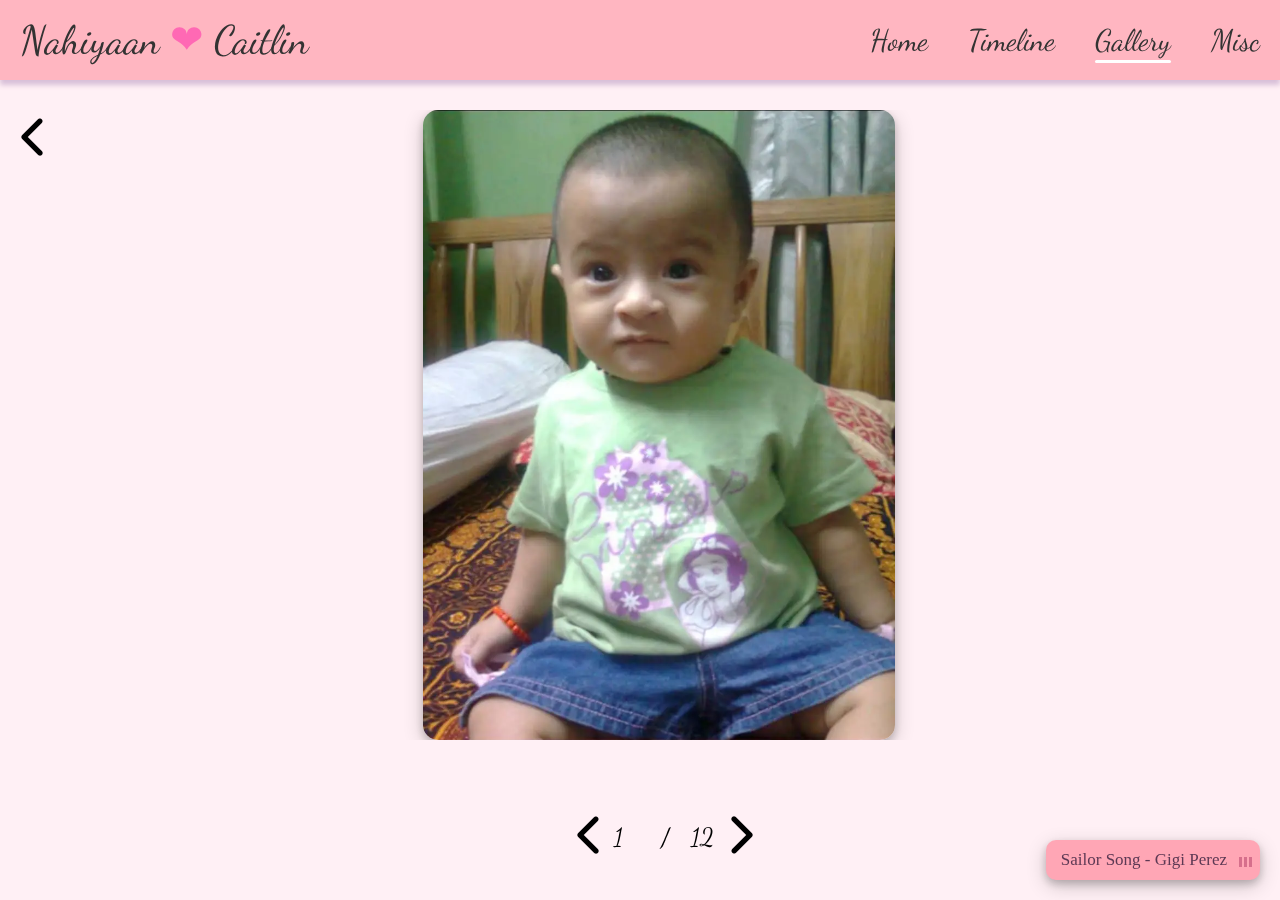
<file: gallery/baby_caitlin/index.html>
<!DOCTYPE html>

<head>
	<title>Chuchu & Yaana</title>
	<link rel="stylesheet" href="../style.css">
	<link rel="stylesheet" href="../../nav.css">
	<link rel="shortcut icon" href="https://cdn-editing-temp.picsart.com/editing-temp-landings/ece1ff8a-1048-4bb0-8c7f-d0a446b5504c.png">
	<link href="https://fonts.googleapis.com/css2?family=Dancing+Script&display=swap" rel="stylesheet">

</head>

<body>
	<div class="hearts-container">
	  <div class="heart"></div>
	  <div class="heart"></div>
	  <div class="heart"></div>
	  <div class="heart"></div>
	  <div class="heart"></div>
	  <div class="heart"></div>
	  <div class="heart"></div>
	  <div class="heart"></div>
	  <div class="heart"></div>
	  <div class="heart"></div>
	  <div class="heart"></div>
	  <div class="heart"></div>
	  <div class="heart"></div>
	  <div class="heart"></div>
	  <div class="heart"></div>
	  <div class="heart"></div>
	  <div class="heart"></div>
	  <div class="heart"></div>
	  <div class="heart"></div>
	  <div class="heart"></div>
	</div>

	<!--Nahiyaan &#10084; Caitlin-->
	<div id="nav">
		<div id="title"><span style="font-size: 40px;">Nahiyaan <span style='color: #FF69B4;'>&#10084;</span> Caitlin</span></div>
		<a href="../../home.html">
			<div id="home" class="nav-items">Home</div>
		</a>
		<a href="../../timeline.html">
			<div id="timeline" class="nav-items">Timeline</div>
		</a>
		<a href="../../gallery.html">
			<div id="gallery" class="nav-items">Gallery</div>
		</a>
		<a href="../../misc.html">
			<div id="misc" class="nav-items">Misc</div>
		</a>
	</div>

	<a id="back-btn" href="../../gallery.html">
		<div></div>
	</a>

	<div id="image-container">
		<img id="loading-placeholder" src="../loading.gif">
		<img id="image">
	</div>

	<script src="script.js"></script>


	<button id="previous-image" onclick="prev_image()"></button>
	<span id="current-image"></span>
	<span id="sep">/</span>
	<span id="total-image"></span>
	<button id="next-image" onclick="next_image()"></button>

	<div class="music-widget" onclick="control()">
	  <div class="music-info">
	    <span id="song-name">It Was Love At First Sight</span>
	    <div class="eq-bars" id="eqBars">
	      <span></span><span></span><span></span>
	    </div>
	  </div>
	</div>
	<audio id="bgMusic" autoplay loop volume=0.5><source src="../../music.mp3"></audio>
	<script src="../../bgMusic.js"></script>
	
</body>
</file>
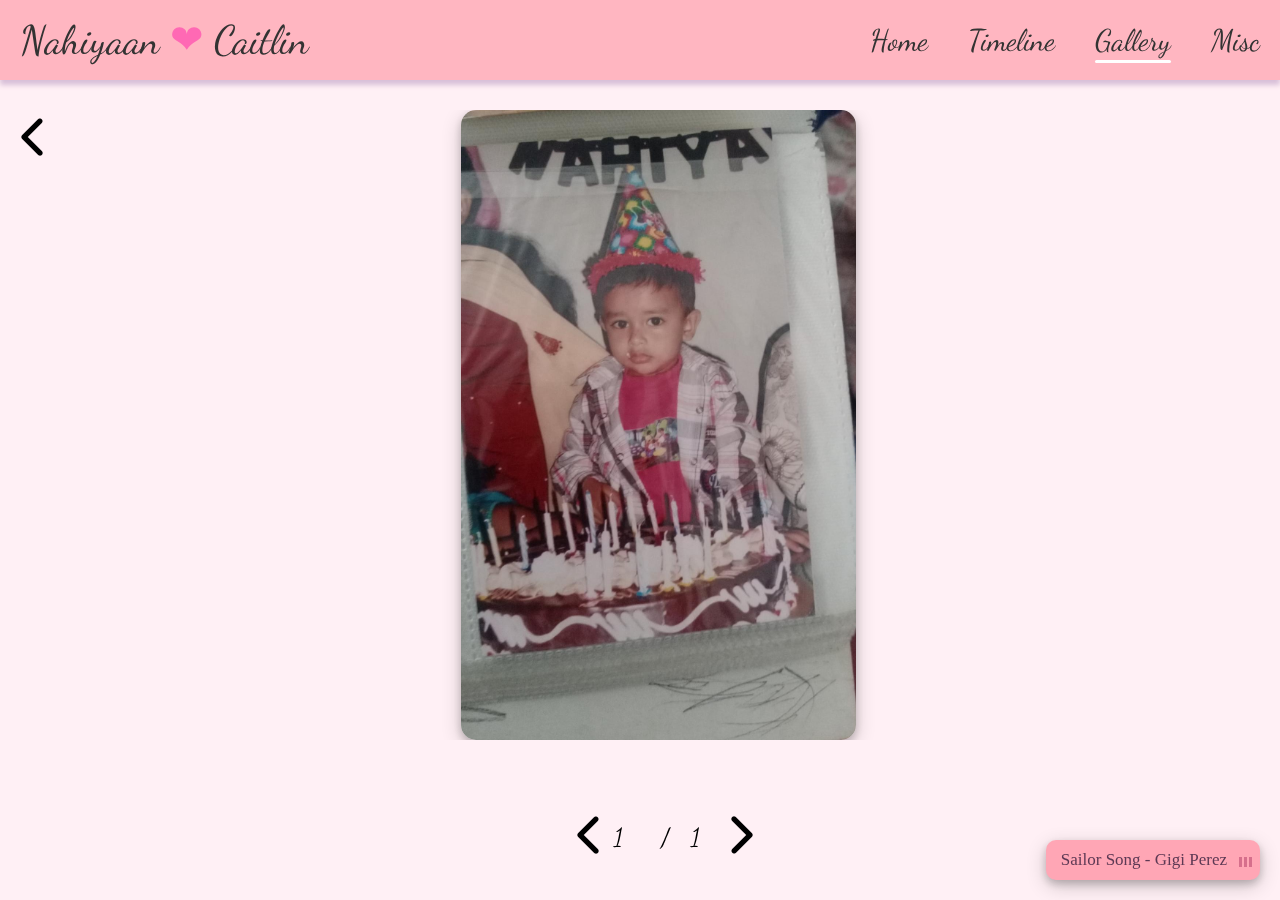
<file: gallery/baby_nahiyaan/index.html>
<!DOCTYPE html>

<head>
	<title>Chuchu & Yaana</title>
	<link rel="stylesheet" href="../style.css">
	<link rel="stylesheet" href="../../nav.css">
	<link rel="shortcut icon" href="https://cdn-editing-temp.picsart.com/editing-temp-landings/ece1ff8a-1048-4bb0-8c7f-d0a446b5504c.png">
	<link href="https://fonts.googleapis.com/css2?family=Dancing+Script&display=swap" rel="stylesheet">

</head>

<body>
	<div class="hearts-container">
	  <div class="heart"></div>
	  <div class="heart"></div>
	  <div class="heart"></div>
	  <div class="heart"></div>
	  <div class="heart"></div>
	  <div class="heart"></div>
	  <div class="heart"></div>
	  <div class="heart"></div>
	  <div class="heart"></div>
	  <div class="heart"></div>
	  <div class="heart"></div>
	  <div class="heart"></div>
	  <div class="heart"></div>
	  <div class="heart"></div>
	  <div class="heart"></div>
	  <div class="heart"></div>
	  <div class="heart"></div>
	  <div class="heart"></div>
	  <div class="heart"></div>
	  <div class="heart"></div>
	</div>

	<!--Nahiyaan &#10084; Caitlin-->
	<div id="nav">
		<div id="title"><span style="font-size: 40px;">Nahiyaan <span style='color: #FF69B4;'>&#10084;</span> Caitlin</span></div>
		<a href="../../home.html">
			<div id="home" class="nav-items">Home</div>
		</a>
		<a href="../../timeline.html">
			<div id="timeline" class="nav-items">Timeline</div>
		</a>
		<a href="../../gallery.html">
			<div id="gallery" class="nav-items">Gallery</div>
		</a>
		<a href="../../misc.html">
			<div id="misc" class="nav-items">Misc</div>
		</a>
	</div>

	<a id="back-btn" href="../../gallery.html">
		<div></div>
	</a>

	<div id="image-container">
		<img id="loading-placeholder" src="../loading.gif">
		<img id="image">
	</div>

	<script src="script.js"></script>


	<button id="previous-image" onclick="prev_image()"></button>
	<span id="current-image"></span>
	<span id="sep">/</span>
	<span id="total-image"></span>
	<button id="next-image" onclick="next_image()"></button>

	<div class="music-widget" onclick="control()">
	  <div class="music-info">
	    <span id="song-name">It Was Love At First Sight</span>
	    <div class="eq-bars" id="eqBars">
	      <span></span><span></span><span></span>
	    </div>
	  </div>
	</div>
	<audio id="bgMusic" autoplay loop volume=0.5><source src="../../music.mp3"></audio>
	<script src="../../bgMusic.js"></script>

</body>
</file>
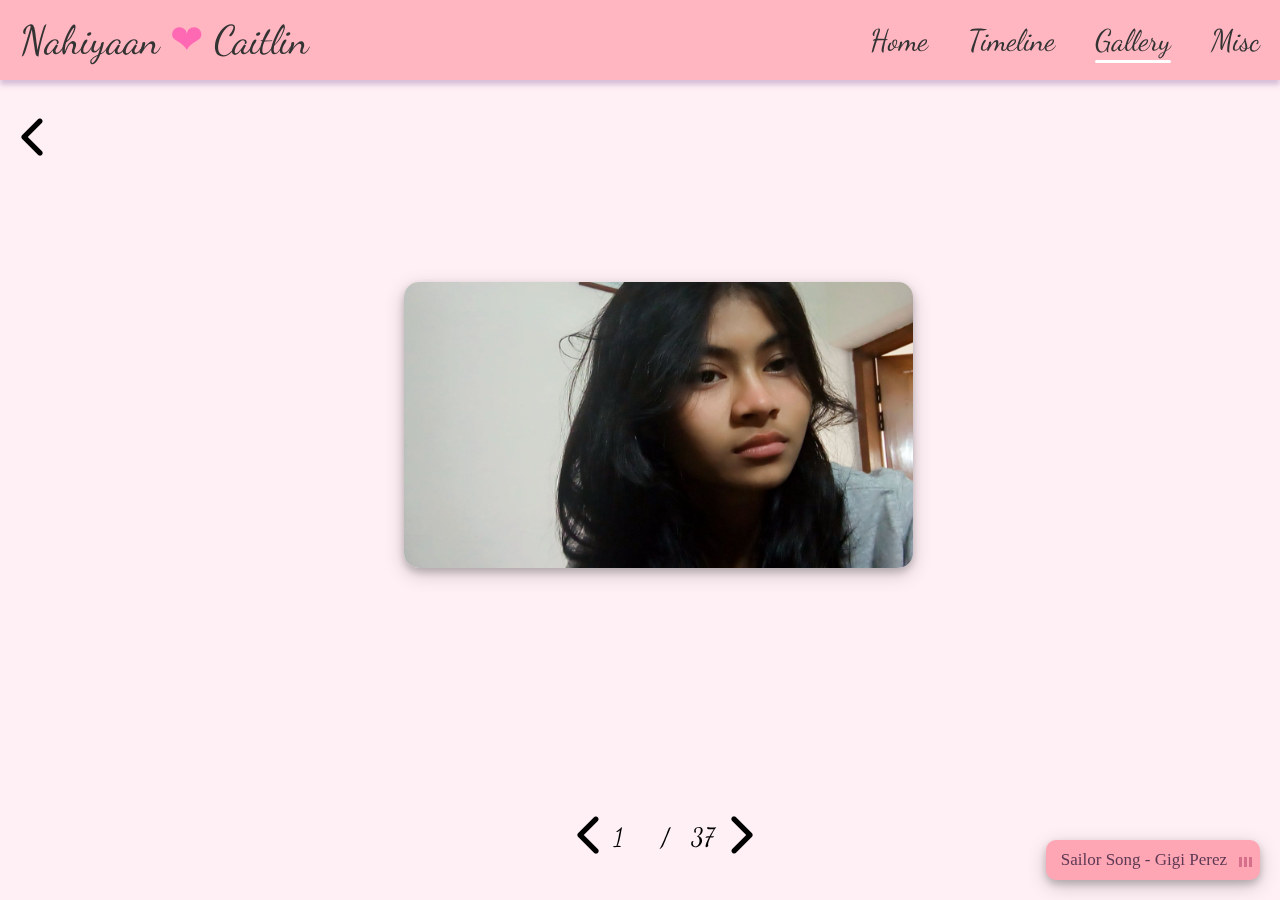
<file: gallery/caitlin/index.html>
<!DOCTYPE html>

<head>
	<title>Chuchu & Yaana</title>
	<link rel="stylesheet" href="../style.css">
	<link rel="stylesheet" href="../../nav.css">
	<link rel="shortcut icon" href="https://cdn-editing-temp.picsart.com/editing-temp-landings/ece1ff8a-1048-4bb0-8c7f-d0a446b5504c.png">
	<link href="https://fonts.googleapis.com/css2?family=Dancing+Script&display=swap" rel="stylesheet">

</head>

<body>
	<div class="hearts-container">
	  <div class="heart"></div>
	  <div class="heart"></div>
	  <div class="heart"></div>
	  <div class="heart"></div>
	  <div class="heart"></div>
	  <div class="heart"></div>
	  <div class="heart"></div>
	  <div class="heart"></div>
	  <div class="heart"></div>
	  <div class="heart"></div>
	  <div class="heart"></div>
	  <div class="heart"></div>
	  <div class="heart"></div>
	  <div class="heart"></div>
	  <div class="heart"></div>
	  <div class="heart"></div>
	  <div class="heart"></div>
	  <div class="heart"></div>
	  <div class="heart"></div>
	  <div class="heart"></div>
	</div>

	<!--Nahiyaan &#10084; Caitlin-->
	<div id="nav">
		<div id="title"><span style="font-size: 40px;">Nahiyaan <span style='color: #FF69B4;'>&#10084;</span> Caitlin</span></div>
		<a href="../../home.html">
			<div id="home" class="nav-items">Home</div>
		</a>
		<a href="../../timeline.html">
			<div id="timeline" class="nav-items">Timeline</div>
		</a>
		<a href="../../gallery.html">
			<div id="gallery" class="nav-items">Gallery</div>
		</a>
		<a href="../../misc.html">
			<div id="misc" class="nav-items">Misc</div>
		</a>
	</div>

	<a id="back-btn" href="../../gallery.html">
		<div></div>
	</a>

	<div id="image-container">
		<img id="loading-placeholder" src="../loading.gif">
		<img id="image">
	</div>

	<script src="script.js"></script>


	<button id="previous-image" onclick="prev_image()"></button>
	<span id="current-image"></span>
	<span id="sep">/</span>
	<span id="total-image"></span>
	<button id="next-image" onclick="next_image()"></button>
	
	<div class="music-widget" onclick="control()">
	  <div class="music-info">
	    <span id="song-name">It Was Love At First Sight</span>
	    <div class="eq-bars" id="eqBars">
	      <span></span><span></span><span></span>
	    </div>
	  </div>
	</div>
	<audio id="bgMusic" autoplay loop volume=0.5><source src="../../music.mp3"></audio>
	<script src="../../bgMusic.js"></script>
</body>
</file>
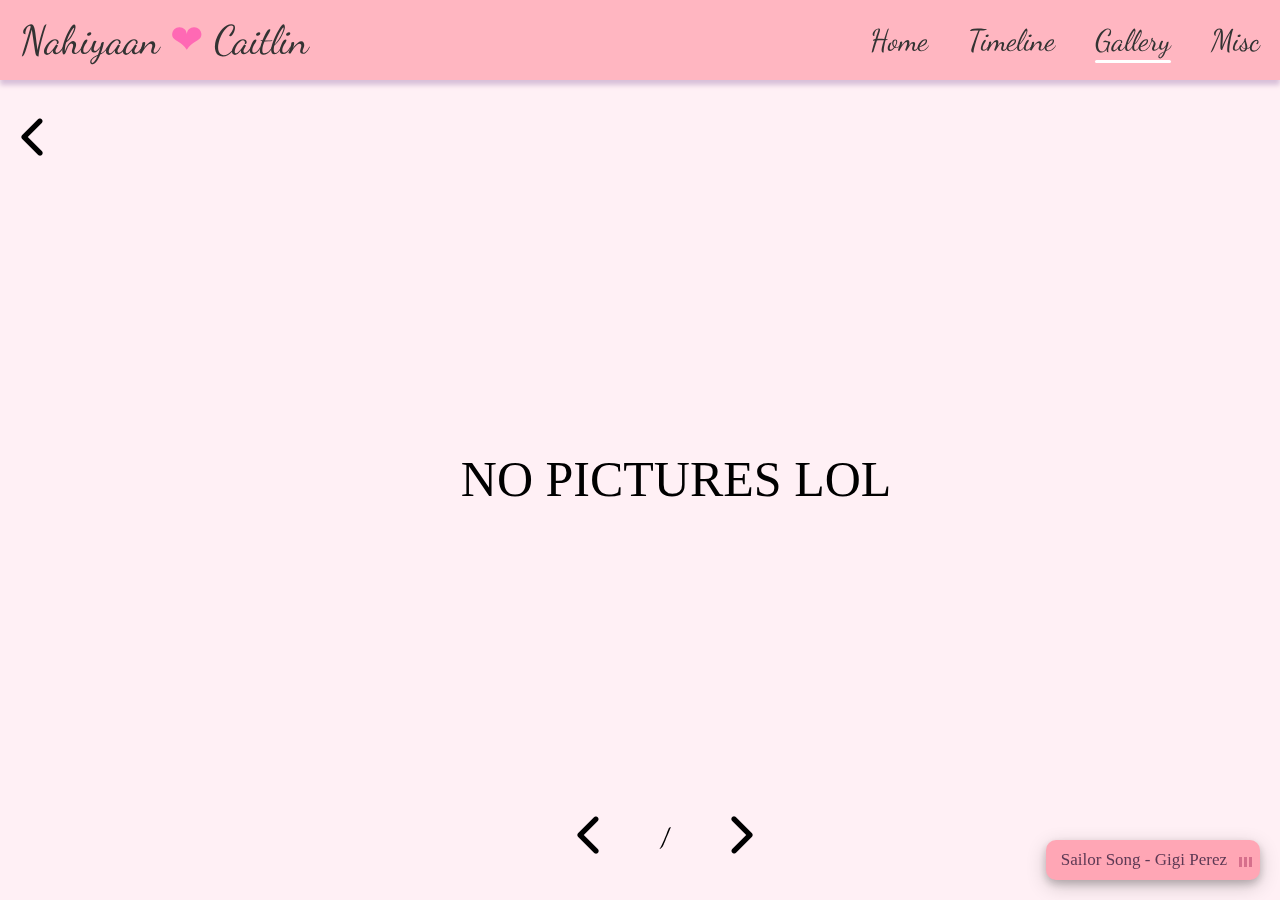
<file: gallery/nahiyaan/index.html>
<!DOCTYPE html>

<head>
	<title>Chuchu & Yaana</title>
	<link rel="stylesheet" href="../style.css">
	<link rel="stylesheet" href="../../nav.css">
	<link rel="shortcut icon" href="https://cdn-editing-temp.picsart.com/editing-temp-landings/ece1ff8a-1048-4bb0-8c7f-d0a446b5504c.png">
	<link href="https://fonts.googleapis.com/css2?family=Dancing+Script&display=swap" rel="stylesheet">

</head>

<body>
	<div class="hearts-container">
	  <div class="heart"></div>
	  <div class="heart"></div>
	  <div class="heart"></div>
	  <div class="heart"></div>
	  <div class="heart"></div>
	  <div class="heart"></div>
	  <div class="heart"></div>
	  <div class="heart"></div>
	  <div class="heart"></div>
	  <div class="heart"></div>
	  <div class="heart"></div>
	  <div class="heart"></div>
	  <div class="heart"></div>
	  <div class="heart"></div>
	  <div class="heart"></div>
	  <div class="heart"></div>
	  <div class="heart"></div>
	  <div class="heart"></div>
	  <div class="heart"></div>
	  <div class="heart"></div>
	</div>

	<!--Nahiyaan &#10084; Caitlin-->
	<div id="nav">
		<div id="title"><span style="font-size: 40px;">Nahiyaan <span style='color: #FF69B4;'>&#10084;</span> Caitlin</span></div>
		<a href="../../home.html">
			<div id="home" class="nav-items">Home</div>
		</a>
		<a href="../../timeline.html">
			<div id="timeline" class="nav-items">Timeline</div>
		</a>
		<a href="../../gallery.html">
			<div id="gallery" class="nav-items">Gallery</div>
		</a>
		<a href="../../misc.html">
			<div id="misc" class="nav-items">Misc</div>
		</a>
	</div>

	<a id="back-btn" href="../../gallery.html">
		<div></div>
	</a>

	<!--<div id="image-container">
		<img id="loading-placeholder" src="../loading.gif">
		<img id="image">
	</div>!-->
	<div style="font-size: 50px; text-align: center; font-family: 'Cormorant Garamond', serif; position: absolute; margin: auto; top: 50%; bottom: 50%; left: 36%;">NO PICTURES LOL</div>

	<script src="script.js"></script>


	<button id="previous-image" onclick="prev_image()"></button>
	<span id="current-image"></span>
	<span id="sep">/</span>
	<span id="total-image"></span>
	<button id="next-image" onclick="next_image()"></button>
	

	<div class="music-widget" onclick="control()">
	  <div class="music-info">
	    <span id="song-name">It Was Love At First Sight</span>
	    <div class="eq-bars" id="eqBars">
	      <span></span><span></span><span></span>
	    </div>
	  </div>
	</div>
	<audio id="bgMusic" autoplay loop volume=0.5><source src="../../music.mp3"></audio>
	<script src="../../bgMusic.js"></script>

</body>
</file>
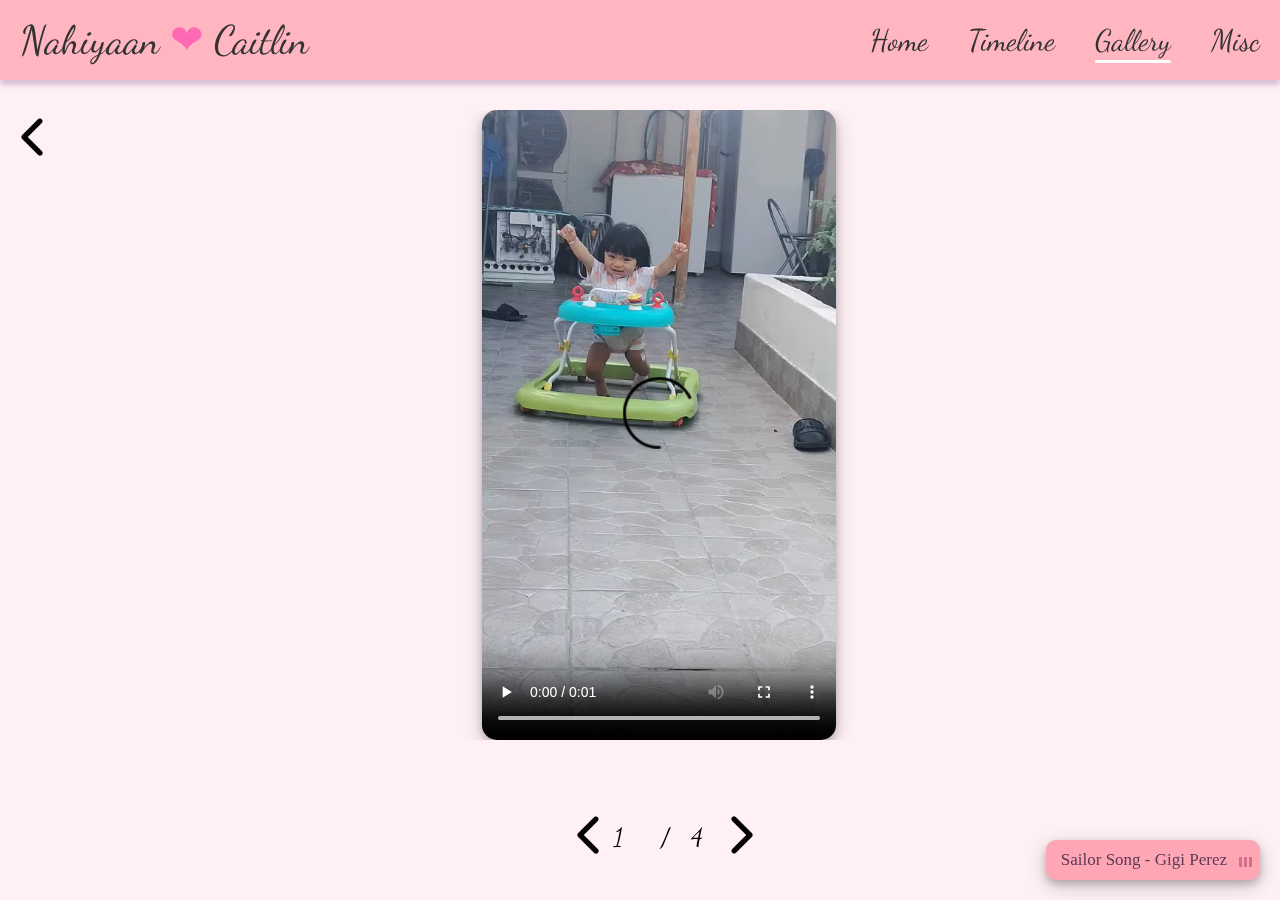
<file: gallery/videos/index.html>
<!DOCTYPE html>

<head>
	<title>Chuchu & Yaana</title>
	<link rel="stylesheet" href="../style.css">
	<link rel="stylesheet" href="../../nav.css">
	<link rel="shortcut icon" href="https://cdn-editing-temp.picsart.com/editing-temp-landings/ece1ff8a-1048-4bb0-8c7f-d0a446b5504c.png">
	<link href="https://fonts.googleapis.com/css2?family=Dancing+Script&display=swap" rel="stylesheet">

</head>

<body>
	<div class="hearts-container">
	  <div class="heart"></div>
	  <div class="heart"></div>
	  <div class="heart"></div>
	  <div class="heart"></div>
	  <div class="heart"></div>
	  <div class="heart"></div>
	  <div class="heart"></div>
	  <div class="heart"></div>
	  <div class="heart"></div>
	  <div class="heart"></div>
	  <div class="heart"></div>
	  <div class="heart"></div>
	  <div class="heart"></div>
	  <div class="heart"></div>
	  <div class="heart"></div>
	  <div class="heart"></div>
	  <div class="heart"></div>
	  <div class="heart"></div>
	  <div class="heart"></div>
	  <div class="heart"></div>
	</div>

	<!--Nahiyaan &#10084; Caitlin-->
	<div id="nav">
		<div id="title"><span style="font-size: 40px;">Nahiyaan <span style='color: #FF69B4;'>&#10084;</span> Caitlin</span></div>
		<a href="../../home.html">
			<div id="home" class="nav-items">Home</div>
		</a>
		<a href="../../timeline.html">
			<div id="timeline" class="nav-items">Timeline</div>
		</a>
		<a href="../../gallery.html">
			<div id="gallery" class="nav-items">Gallery</div>
		</a>
		<a href="../../misc.html">
			<div id="misc" class="nav-items">Misc</div>
		</a>
	</div>

	<a id="back-btn" href="../../gallery.html">
		<div></div>
	</a>

	<div id="image-container">
		<img id="loading-placeholder" src="../loading.gif">
		<video id="image" controls autoplay>
	</div>

	<script src="script.js"></script>


	<button id="previous-image" onclick="prev_image()"></button>
	<span id="current-image"></span>
	<span id="sep">/</span>
	<span id="total-image"></span>
	<button id="next-image" onclick="next_image()"></button>
	
	<div class="music-widget" onclick="control()">
	  <div class="music-info">
	    <span id="song-name">It Was Love At First Sight</span>
	    <div class="eq-bars" id="eqBars">
	      <span></span><span></span><span></span>
	    </div>
	  </div>
	</div>
	<audio id="bgMusic" autoplay loop volume=0.5><source src="../../music.mp3"></audio>
	<script src="../../bgMusic.js"></script>
	
</body>
</file>
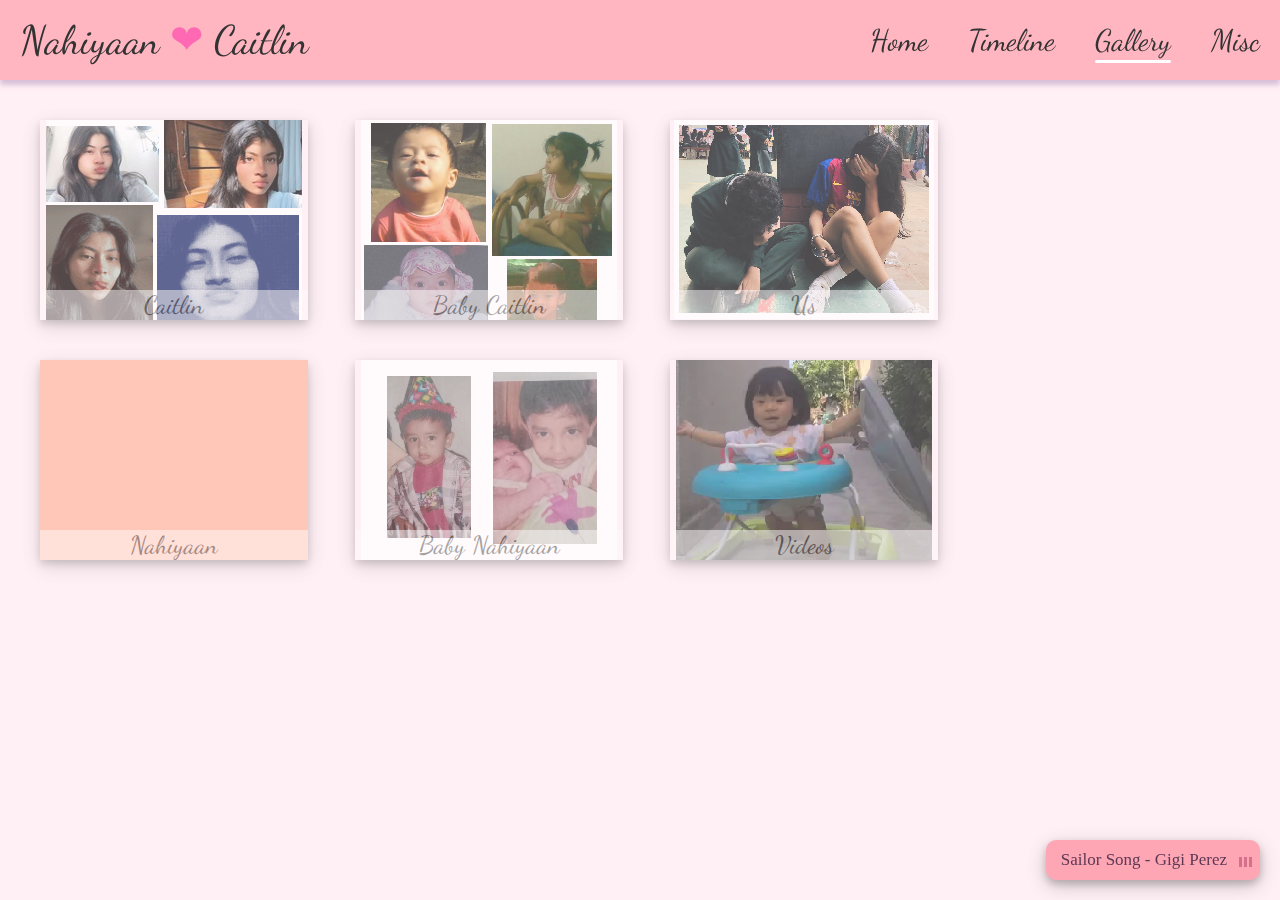
<file: gallery.html>
<!DOCTYPE html>

<head>
	<title>Chuchu & Yaana</title>
	<link rel="stylesheet" href="gallery.css">
	<link rel="stylesheet" href="nav.css">
	<link rel="shortcut icon" href="https://cdn-editing-temp.picsart.com/editing-temp-landings/ece1ff8a-1048-4bb0-8c7f-d0a446b5504c.png">
	<link href="https://fonts.googleapis.com/css2?family=Dancing+Script&display=swap" rel="stylesheet">

</head>

<body>
	<div class="hearts-container">
	  <div class="heart"></div>
	  <div class="heart"></div>
	  <div class="heart"></div>
	  <div class="heart"></div>
	  <div class="heart"></div>
	  <div class="heart"></div>
	  <div class="heart"></div>
	  <div class="heart"></div>
	  <div class="heart"></div>
	  <div class="heart"></div>
	  <div class="heart"></div>
	  <div class="heart"></div>
	  <div class="heart"></div>
	  <div class="heart"></div>
	  <div class="heart"></div>
	  <div class="heart"></div>
	  <div class="heart"></div>
	  <div class="heart"></div>
	  <div class="heart"></div>
	  <div class="heart"></div>
	</div>

	<!--Nahiyaan &#10084; Caitlin-->
	<div id="nav">
		<div id="title"><span style="font-size: 40px;">Nahiyaan <span style='color: #FF69B4;'>&#10084;</span> Caitlin</span></div>
		<a href="home.html">
			<div id="home" class="nav-items">Home</div>
		</a>
		<a href="timeline.html">
			<div id="timeline" class="nav-items">Timeline</div>
		</a>
		<a href="gallery.html">
			<div id="gallery" class="nav-items">Gallery</div>
		</a>
		<a href="misc.html">
			<div id="misc" class="nav-items">Misc</div>
		</a>
	</div>

	<div id="folder-container">
		<a href="gallery/caitlin/index.html">
			<div class="folder-card" id="caitlin">
				<div class="title-card">Caitlin</div>
			</div>
		</a>
		<a href="gallery/baby_caitlin/index.html">
			<div class="folder-card" id="baby-caitlin">
				<div class="title-card">Baby Caitlin</div>
			</div>
		</a>
		<a href="gallery/us/index.html">
			<div class="folder-card" id="us">
				<div class="title-card">Us</div>
			</div>
		</a>
		<a href="gallery/nahiyaan/index.html">
			<div class="folder-card" id="nahiyaan">
				<div class="title-card">Nahiyaan</div>
			</div>
		</a>
		<a href="gallery/baby_nahiyaan/index.html">
			<div class="folder-card" id="baby-nahiyaan">
				<div class="title-card">Baby Nahiyaan</div>
			</div>
		</a>

		<a href="gallery/videos/index.html">
			<div class="folder-card" id="videos">
				<div class="title-card">Videos</div>
			</div>
		</a>
	</div>

	<div class="music-widget" onclick="control()">
	  <div class="music-info">
	    <span id="song-name">It Was Love At First Sight</span>
	    <div class="eq-bars" id="eqBars">
	      <span></span><span></span><span></span>
	    </div>
	  </div>
	</div>
	<audio id="bgMusic" autoplay loop volume=0.5><source src="music.mp3"></audio>
	<script src="bgMusic.js"></script>

</body>
</file>
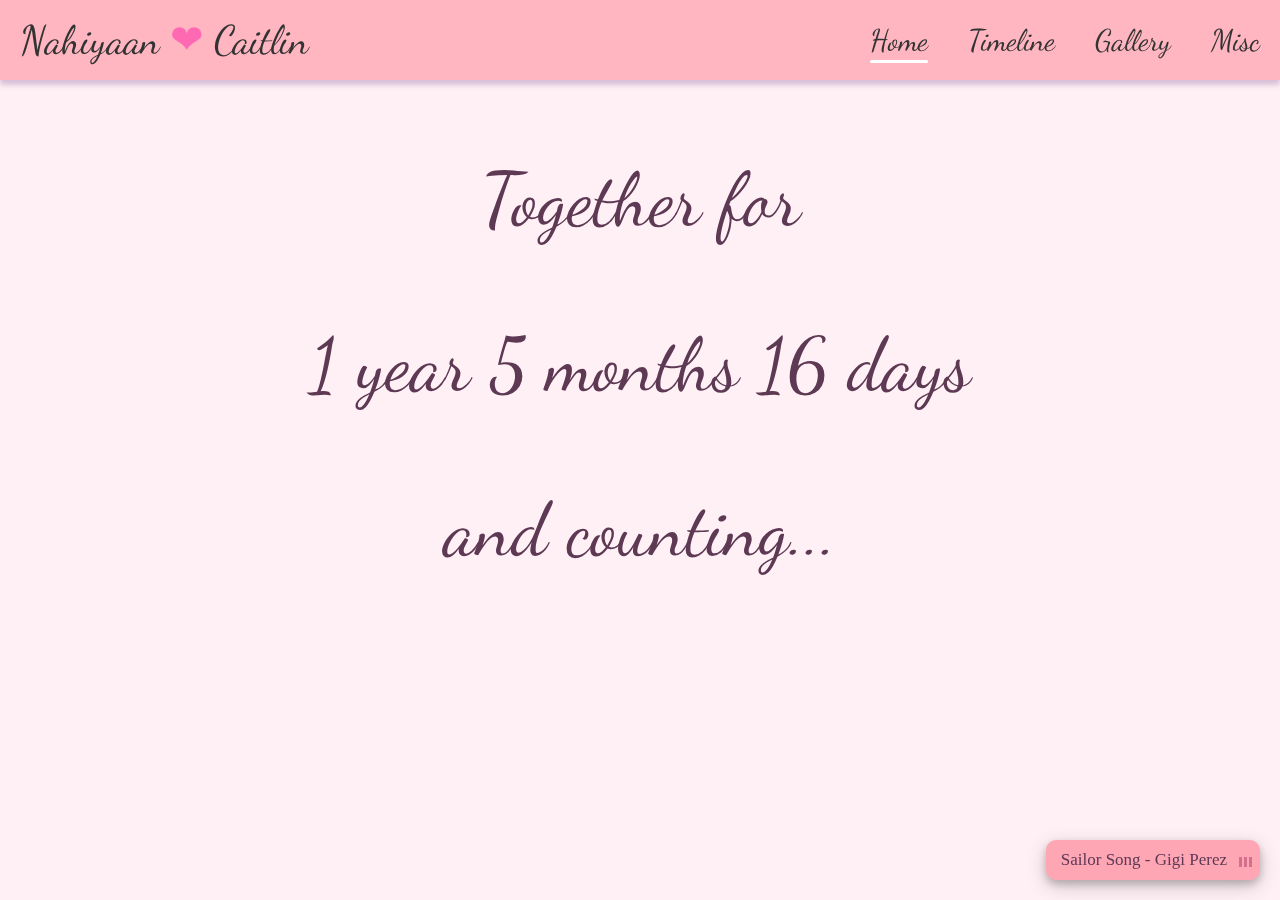
<file: home.html>
<!DOCTYPE html>

<head>
	<title>Chuchu & Yaana</title>
	<link rel="stylesheet" href="home.css">
	<link rel="stylesheet" href="nav.css">
	<link rel="shortcut icon" href="https://cdn-editing-temp.picsart.com/editing-temp-landings/ece1ff8a-1048-4bb0-8c7f-d0a446b5504c.png">
	<link href="https://fonts.googleapis.com/css2?family=Dancing+Script&display=swap" rel="stylesheet">

</head>

<body>
	<div class="hearts-container">
	  <div class="heart"></div>
	  <div class="heart"></div>
	  <div class="heart"></div>
	  <div class="heart"></div>
	  <div class="heart"></div>
	  <div class="heart"></div>
	  <div class="heart"></div>
	  <div class="heart"></div>
	  <div class="heart"></div>
	  <div class="heart"></div>
	  <div class="heart"></div>
	  <div class="heart"></div>
	  <div class="heart"></div>
	  <div class="heart"></div>
	  <div class="heart"></div>
	  <div class="heart"></div>
	  <div class="heart"></div>
	  <div class="heart"></div>
	  <div class="heart"></div>
	  <div class="heart"></div>
	</div>

	<!--Nahiyaan &#10084; Caitlin-->
	<div id="nav">
		<div id="title"><span style="font-size: 40px;">Nahiyaan <span style='color: #FF69B4;'>&#10084;</span> Caitlin</span></div>
		<a href="home.html">
			<div id="home" class="nav-items">Home</div>
		</a>
		<a href="timeline.html">
			<div id="timeline" class="nav-items">Timeline</div>
		</a>
		<a href="gallery.html">
			<div id="gallery" class="nav-items">Gallery</div>
		</a>
		<a href="misc.html">
			<div id="misc" class="nav-items">Misc</div>
		</a>

		
	</div>

	<p>Together for</p>
	<p id="duration"></p>
	<p>and counting...</p>

	<div class="music-widget" onclick="control()">
	  <div class="music-info">
	    <span id="song-name">It Was Love At First Sight</span>
	    <div class="eq-bars" id="eqBars">
	      <span></span><span></span><span></span>
	    </div>
	  </div>
	</div>
	<audio id="bgMusic" autoplay loop volume=0.5><source src="music.mp3"></audio>
	<script src="bgMusic.js"></script>

	<script src="home.js"></script>
</body>
</file>
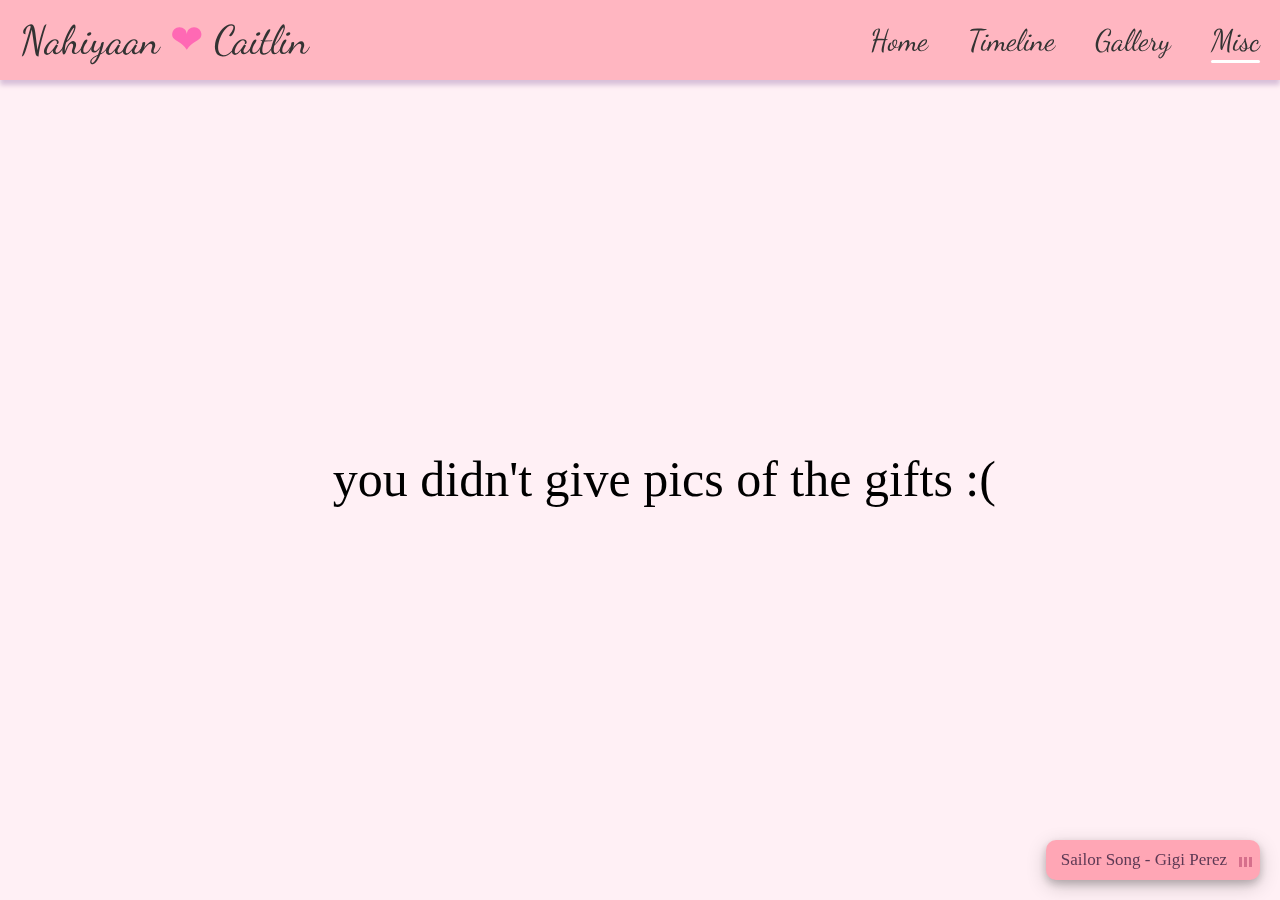
<file: misc.html>
<!DOCTYPE html>

<head>
	<title>Chuchu & Yaana</title>
	<link rel="stylesheet" href="misc.css">
	<link rel="stylesheet" href="nav.css">
	<link rel="shortcut icon" href="https://cdn-editing-temp.picsart.com/editing-temp-landings/ece1ff8a-1048-4bb0-8c7f-d0a446b5504c.png">
	<link href="https://fonts.googleapis.com/css2?family=Dancing+Script&display=swap" rel="stylesheet">
</head>

<body>
	<div class="hearts-container">
	  <div class="heart"></div>
	  <div class="heart"></div>
	  <div class="heart"></div>
	  <div class="heart"></div>
	  <div class="heart"></div>
	  <div class="heart"></div>
	  <div class="heart"></div>
	  <div class="heart"></div>
	  <div class="heart"></div>
	  <div class="heart"></div>
	  <div class="heart"></div>
	  <div class="heart"></div>
	  <div class="heart"></div>
	  <div class="heart"></div>
	  <div class="heart"></div>
	  <div class="heart"></div>
	  <div class="heart"></div>
	  <div class="heart"></div>
	  <div class="heart"></div>
	  <div class="heart"></div>
	</div>

	<!--Nahiyaan &#10084; Caitlin-->
	<div id="nav">
		<div id="title"><span style="font-size: 40px;">Nahiyaan <span style='color: #FF69B4;'>&#10084;</span> Caitlin</span></div>
		<a href="home.html">
			<div id="home" class="nav-items">Home</div>
		</a>
		<a href="timeline.html">
			<div id="timeline" class="nav-items">Timeline</div>
		</a>
		<a href="gallery.html">
			<div id="gallery" class="nav-items">Gallery</div>
		</a>
		<a href="misc.html">
			<div id="misc" class="nav-items">Misc</div>
		</a>
	</div>

	<div style="font-size: 50px; text-align: center; font-family: 'Cormorant Garamond', serif; position: absolute; margin: auto; top: 50%; bottom: 50%; left: 26%;">you didn't give pics of the gifts :(</div>

	<div class="music-widget" onclick="control()">
	  <div class="music-info">
	    <span id="song-name">It Was Love At First Sight</span>
	    <div class="eq-bars" id="eqBars">
	      <span></span><span></span><span></span>
	    </div>
	  </div>
	</div>
	<audio id="bgMusic" autoplay loop volume=0.5><source src="music.mp3"></audio>
	<script src="bgMusic.js"></script>

</body>
</file>
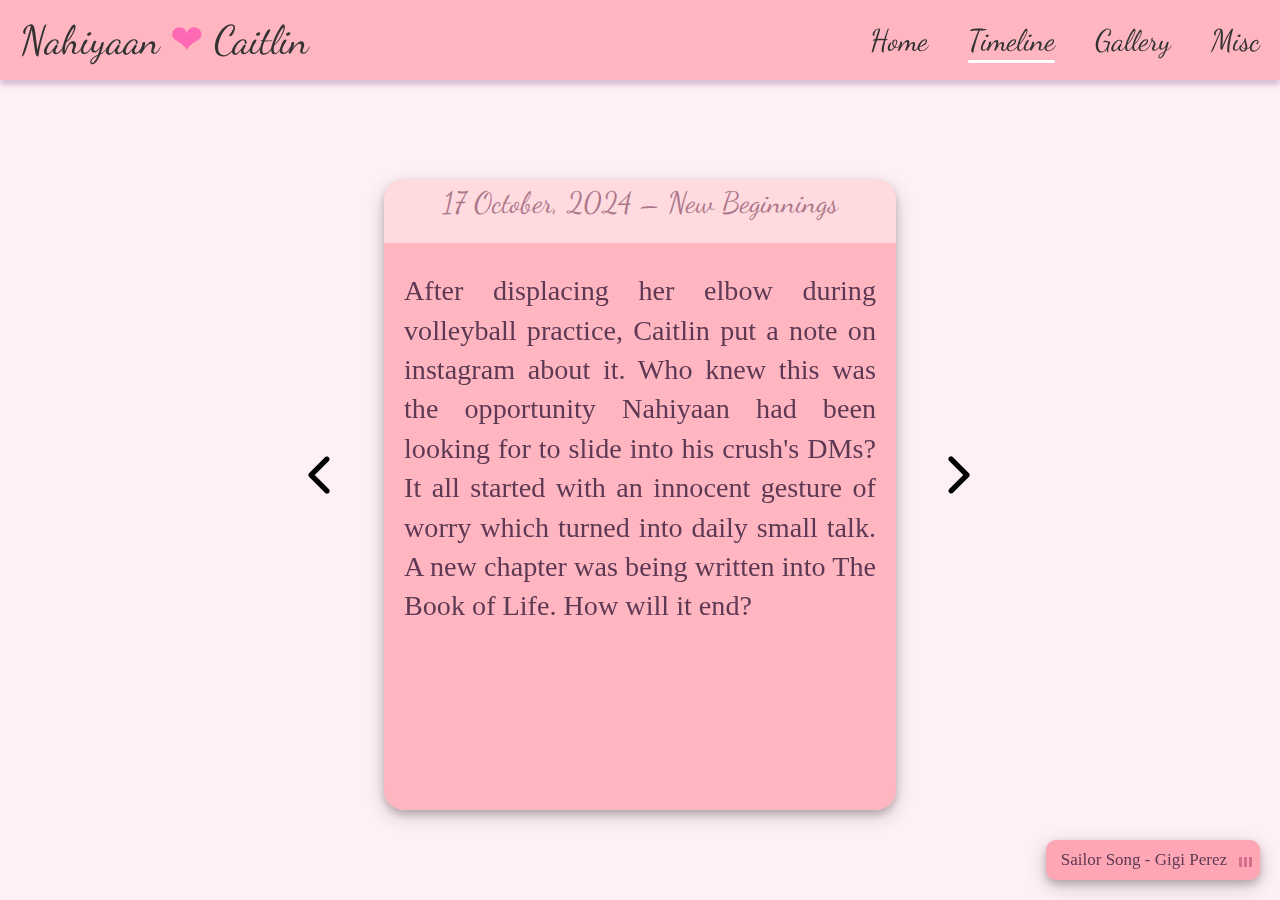
<file: timeline.html>
<!DOCTYPE html>

<head>
	<title>Chuchu & Yaana</title>
	<link rel="stylesheet" href="timeline.css">
	<link rel="stylesheet" href="nav.css">
	<link rel="shortcut icon" href="https://cdn-editing-temp.picsart.com/editing-temp-landings/ece1ff8a-1048-4bb0-8c7f-d0a446b5504c.png">
	<link href="https://fonts.googleapis.com/css2?family=Dancing+Script&display=swap" rel="stylesheet">

</head>

<body>
	<div class="hearts-container">
	  <div class="heart"></div>
	  <div class="heart"></div>
	  <div class="heart"></div>
	  <div class="heart"></div>
	  <div class="heart"></div>
	  <div class="heart"></div>
	  <div class="heart"></div>
	  <div class="heart"></div>
	  <div class="heart"></div>
	  <div class="heart"></div>
	  <div class="heart"></div>
	  <div class="heart"></div>
	  <div class="heart"></div>
	  <div class="heart"></div>
	  <div class="heart"></div>
	  <div class="heart"></div>
	  <div class="heart"></div>
	  <div class="heart"></div>
	  <div class="heart"></div>
	  <div class="heart"></div>
	</div>

	<!--Nahiyaan &#10084; Caitlin-->
	<div id="nav">
		<div id="title"><span style="font-size: 40px;">Nahiyaan <span style='color: #FF69B4;'>&#10084;</span> Caitlin</span></div>
		<a href="home.html">
			<div id="home" class="nav-items">Home</div>
		</a>
		<a href="timeline.html">
			<div id="timeline" class="nav-items">Timeline</div>
		</a>
		<a href="gallery.html">
			<div id="gallery" class="nav-items">Gallery</div>
		</a>
		<a href="misc.html">
			<div id="misc" class="nav-items">Misc</div>
		</a>
	</div>

	<div id="container">
		<div id="timeline-title"></div>
		<div id="timeline-content"></div>
	</div>

	<button id="previous" onclick="prev()"></button>
	<button id="next" onclick="next()"></button>

	<script src="timeline.js"></script>

	<div class="music-widget" onclick="control()">
	  <div class="music-info">
	    <span id="song-name">It Was Love At First Sight</span>
	    <div class="eq-bars" id="eqBars">
	      <span></span><span></span><span></span>
	    </div>
	  </div>
	</div>
	<audio id="bgMusic" autoplay loop volume=0.5><source src="music.mp3"></audio>
	<script src="bgMusic.js"></script>
</body>
</file>
<file: gallery/style.css>
#gallery:after { 
  content:""; 
  float:left; 
  background:white; 
  width:100%; 
  height:3px; 
  border-radius: 3px;
  transform: translateY(-20px);
  transition: 0.3s;
}

#gallery:hover::after { 
  content:""; 
  float:left; 
  background:white; 
  width:100%; 
  height:3px; 
  border-radius: 3px;
  transform: translateY(-15px);
}

#back-btn div{
	width: 64px;
	height: 64px;
	margin-top: 25px;
	background: top url("back_btn.png") no-repeat;
	transition: 0.2s;
	display: inline-block;
}

#back-btn div:hover {
	transform: scale(1.1);
	cursor: pointer;
}

#back-btn {
	text-decoration: none;
}

#image-container {
	width: 92%;
	height: 70%;
	display: flex;
	align-items: center;
	justify-content: center;
	overflow: hidden;
	position: absolute;
	left: 70px;
	top: 110px;
	float: right;
}

#image {
	max-width: 100%;
	max-height: 100%;
	object-fit: contain;
	object-position: center;
	border-radius: 15px;
  box-shadow: 0 4px 8px 0 rgba(0, 0, 0, 0.2), 0 6px 20px 0 rgba(0, 0, 0, 0.19);
}


#previous-image {
	width: 50px;
	height: 50px;
	background-color: black;
	color: white;
	transition: 0.2s;
	border-radius: 10px;
	background: center url("back_btn.png") no-repeat;
	border: 0px;
	position: absolute;
	left: 44%;
	top: 90%;
}

#current-image {
	font-size: 25px;
	position: absolute;
	left: 48%;
	top: calc(91% + 3px);
}

#sep {
	font-size: 25px;
	position: absolute;
	left: calc(52% - 5px);
	top: calc(91% + 3px);
}

#total-image {
	font-size: 25px;
	position: absolute;
	left: 54%;
	top: calc(91% + 3px);
}

#next-image {
	width: 50px;
	height: 50px;
	background-color: black;
	color: white;
	transition: 0.2s;
	border-radius: 10px;
	background: center url("front_btn.png") no-repeat;
	border: 0px;
	position: absolute;
	left: 56%;
	top: 90%;
}

#previous-image:hover {
	transform: scale(1.1);
	cursor: pointer;
}

#next-image:hover {
	transform: scale(1.1);
	cursor: pointer;
}


#loading-placeholder {
	width: 70px;
	position: absolute;
	left: 48%;
	top:46%;
	z-index: -1;
}
</file>
<file: nav.css>
body {
	margin: 0;
	font-family: 'Dancing Script', cursive;
	background-color: #FFF0F5;
  height: 100vh;
}

#title {
	color: #333;
	font-size: 20px;
}

#nav a {
	text-decoration: none;
	color: #4B0082;
}

#nav span span{
  animation: pulse 2s infinite ease-in-out;
  animation-direction: alternate;

}

@keyframes pulse {
  0% { color: #FF69B4; }
  50% { color: #fc6d82; }
  100% { color: #fc1e40; }
}

#nav {
	box-sizing: border-box;
	background-color: #FFB6C1;
	display: flex;
	box-shadow: 0px 5px 5px #D8BFD8;
	height: 80px;
  overflow: hidden;
}

#nav div {
	display: inline-block;
	text-align: center;
	font-size: 30px;
	height: 80px;
	line-height: 80px;
	background-color: #FFB6C1;
	color: #333;
	transition: all 0.2s;
	margin-right: auto;
	padding-inline: 20px;
}

#nav .nav-items:hover {
  transform: scale(1.05);
}

.hearts-container {
  position: fixed;
  width: 100%;
  height: 100%;
  z-index: -1;
  overflow: hidden;
  top: 0;
  left: 0;
}

.heart {
  position: absolute;
  width: 20px;
  height: 20px;
  transform: rotate(45deg);
  animation: floatUp 10s linear infinite;
  opacity: 0.6;
}

.heart::before,
.heart::after {
  content: '';
  position: absolute;
  width: 20px;
  height: 20px;
  background-color: #FF69B4;
  border-radius: 50%;
}

.heart::before {
  top: -10px;
  left: 0;
}

.heart::after {
  left: -10px;
  top: 0;
}

@keyframes floatUp {
  0% {
    transform: translateY(100vh) rotate(45deg);
    opacity: 0;
  }
  50% {
    opacity: 0.6;
  }
  100% {
    transform: translateY(-10vh) rotate(45deg);
    opacity: 0;
  }
}

.heart:nth-child(1) {
  left: 10%;
  animation-duration: 12s;
  animation-delay: 0s;
  background-color: #FF69B4;
}

.heart:nth-child(2) {
  left: 25%;
  animation-duration: 9s;
  animation-delay: 2s;
  background-color: #FF69E4;
}

.heart:nth-child(3) {
  left: 40%;
  animation-duration: 11s;
  animation-delay: 4s;
  background-color: #FF69E4;
}

.heart:nth-child(4) {
  left: 60%;
  animation-duration: 13s;
  animation-delay: 1s;
  background-color: #FF69B4;
}

.heart:nth-child(5) {
  left: 75%;
  animation-duration: 10s;
  animation-delay: 3s;
  background-color: #FF69B4;
}

.heart:nth-child(6) {
  left: 90%;
  animation-duration: 14s;
  animation-delay: 5s;
  background-color: #FF69E4;
}

.heart:nth-child(7) {
  left: 18%;
  animation-duration: 12s;
  animation-delay: 1s;
  background-color: #FF69B4;
}

.heart:nth-child(8) {
  left: 34%;
  animation-duration: 14s;
  animation-delay: 2s;
  background-color: #FF69B4;
}

.heart:nth-child(9) {
  left: 47%;
  animation-duration: 10s;
  animation-delay: 4s;
  background-color: #FF69B4;
}

.heart:nth-child(10) {
  left: 83%;
  animation-duration: 9s;
  animation-delay: 4s;
  background-color: #FF69E4;
}

.heart:nth-child(11) {
  left: 15%;
  animation-duration: 12s;
  animation-delay: 6s;
  background-color: #FF69B4;
}

.heart:nth-child(12) {
  left: 30%;
  animation-duration: 9s;
  animation-delay: 7s;
  background-color: #FF69E4;
}

.heart:nth-child(13) {
  left: 27%;
  animation-duration: 11s;
  animation-delay: 13s;
  background-color: #FF69E4;
}

.heart:nth-child(14) {
  left: 53%;
  animation-duration: 13s;
  animation-delay: 9s;
  background-color: #FF69B4;
}

.heart:nth-child(15) {
  left: 67%;
  animation-duration: 10s;
  animation-delay: 10s;
  background-color: #FF69B4;
}

.heart:nth-child(16) {
  left: 78%;
  animation-duration: 14s;
  animation-delay: 18s;
  background-color: #FF69E4;
}

.heart:nth-child(17) {
  left: 20%;
  animation-duration: 12s;
  animation-delay: 8s;
  background-color: #FF69B4;
}

.heart:nth-child(18) {
  left: 43%;
  animation-duration: 14s;
  animation-delay: 12s;
  background-color: #FF69B4;
}

.heart:nth-child(19) {
  left: 73%;
  animation-duration: 10s;
  animation-delay: 12s;
  background-color: #FF69B4;
}

.heart:nth-child(20) {
  left: 94%;
  animation-duration: 9s;
  animation-delay: 13s;
  background-color: #FF69E4;
}

.music-widget {
  position: fixed;
  bottom: 20px;
  right: 20px;
  background: #ffa6b5;
  border-radius: 10px;
  box-shadow: 0 4px 8px 0 rgba(0, 0, 0, 0.2), 0 6px 20px 0 rgba(0, 0, 0, 0.19);
  font-family: 'Great Vibes', cursive;
  padding: 10px 15px;
  display: flex;
  align-items: center;
  gap: 12px;
  z-index: 999;
  transition: 0.2s;
  color: #5D3954;
}

.music-widget:hover {
  transform: scale(1.1);
  cursor: pointer;
}

.music-info {
  display: flex;
  align-items: center;
  gap: 8px;
  font-size: 17px;
}

.music-controls {
  display: flex;
  align-items: center;
  gap: 8px;
}


.eq-bars {
  display: flex;
  gap: 3px;
  margin-left: 10px;

}

.eq-bars span {
  display: inline-block;
  width: 3px;
  height: 10px;
  background: #d66f8c;
  animation: equalize 1s infinite;
  position: absolute;
  bottom: 32%;
}

.eq-bars span:nth-child(1) {
  animation-delay: 0s;
  left: calc(91% - 2px);
}
.eq-bars span:nth-child(2) {
  animation-delay: 0.2s;
  left: calc(91% + 3px);
}
.eq-bars span:nth-child(3) {
  animation-delay: 0.4s;
  left: calc(91% + 8px);
  
}

@keyframes equalize {
  0%   { height: 10px; }
  50%  { height: 20px; }
  100% { height: 10px; }
}
</file>
<file: gallery.css>
#folder-container {
	margin: 20px;

}

.folder-card {
	display: inline-flex;
	height: 200px;
	width: 268px;
	background-color: #FFB69F;
	opacity: 0.7;
	margin: 20px;
	transition: all 0.2s;
	box-shadow: 0 4px 8px 0 rgba(0, 0, 0, 0.2), 0 6px 20px 0 rgba(0, 0, 0, 0.19);
}

.title-card {
	margin-top: auto;
	height: 30px;
	width: 268px;
	background-color: #ffffff;
	opacity: 0.5;
	transition: 0.3s;
}


.folder-card:hover {
	transform: scale(1.1);
}

.folder-card:hover > .title-card{
	transform: translateY(-10px);
}

a {
	text-decoration: none;
	color: black;
	font-size: 25px;
	text-align: center;
}

#gallery:after { 
  content:""; 
  float:left; 
  background:white; 
  width:100%; 
  height:3px; 
  border-radius: 3px;
  transform: translateY(-20px);
  transition: 0.3s;
}

#gallery:hover::after { 
  content:""; 
  float:left; 
  background:white; 
  width:100%; 
  height:3px; 
  border-radius: 3px;
  transform: translateY(-15px);
}

#caitlin {
	background: top url("gallery/caitlin/thumbnail.png") no-repeat;
}

#baby-nahiyaan {
	background: top url("gallery/baby_nahiyaan/thumbnail.png") no-repeat;
}

#baby-caitlin {
	background: top url("gallery/baby_caitlin/thumbnail.png") no-repeat;
}

#us {
	background: top url("gallery/us/thumbnail.png") no-repeat;
}

#videos {
	background: top url("gallery/videos/thumbnail.png") no-repeat;
}
</file>
<file: home.css>
p {
	font-size: 75px;
	text-align: center;
	align-items: center;
  color: #5D3954;
}

#home:after { 
  content:""; 
  float:left; 
  background:white; 
  width:100%; 
  height:3px; 
  border-radius: 3px;
  transform: translateY(-20px);
  transition: 0.3s;
}

#home:hover::after { 
  content:""; 
  float:left; 
  background:white; 
  width:100%; 
  height:3px; 
  border-radius: 3px;
  transform: translateY(-15px);
}
</file>
<file: misc.css>
#misc:after { 
  content:""; 
  float:left; 
  background:white; 
  width:100%; 
  height:3px; 
  border-radius: 3px;
  transform: translateY(-20px);
  transition: 0.3s;
}

#misc:hover::after { 
  content:""; 
  float:left; 
  background:white; 
  width:100%; 
  height:3px; 
  border-radius: 3px;
  transform: translateY(-15px);
}
</file>
<file: timeline.css>
#timeline:after { 
  content:""; 
  float:left; 
  background:white; 
  width:100%; 
  height:3px; 
  border-radius: 3px;
  transform: translateY(-20px);
  transition: 0.3s;
}

#timeline:hover::after { 
  content:""; 
  float:left; 
  background:white; 
  width:100%; 
  height:3px; 
  border-radius: 3px;
  transform: translateY(-15px);
}


#container {
  width: 40%;
  height: 70%;
  background-color: #FFB6C1;
  position: absolute;
  top: 40%;
  bottom: 30%;
  left: 0;
  right: 0;
  margin: auto;
  border-radius: 20px;
  box-shadow: 0 4px 8px 0 rgba(0, 0, 0, 0.2), 0 6px 20px 0 rgba(0, 0, 0, 0.19);
  overflow: hidden;
}

#previous {
  position: absolute;
  width: 50px;
  height: 50px;
  top: 50%;
  bottom: 40%;
  background: center url("gallery/back_btn.png") no-repeat;
  border: 0px;
  left: 23%;
  transition: 0.2s;
}

#next {
  position: absolute;
  width: 50px;
  height: 50px;
  top: 50%;
  bottom: 40%;
  background: center url("gallery/front_btn.png") no-repeat;
  border: 0px;
  left: 73%;
  transition: 0.2s;
}

#previous:hover {
  transform: scale(1.1);
  cursor: pointer;
}

#next:hover {
  transform: scale(1.1);
  cursor: pointer;
}

#timeline-title {
  width: 100%;
  height: 10%;
  background-color: #ffffff;
  color: #5D3954;
  opacity: 0.5;
  text-align: center;
  font-size: 2.3vw;
  line-height: 45px;
}

#timeline-content {
  padding-inline: 20px;
  line-height: 1.4;
  font-size: 2.2vw;
  height: 100%;
  color: #5D3954;
  text-align: justify;
  font-family: 'Cormorant Garamond', serif;
}
</file>
